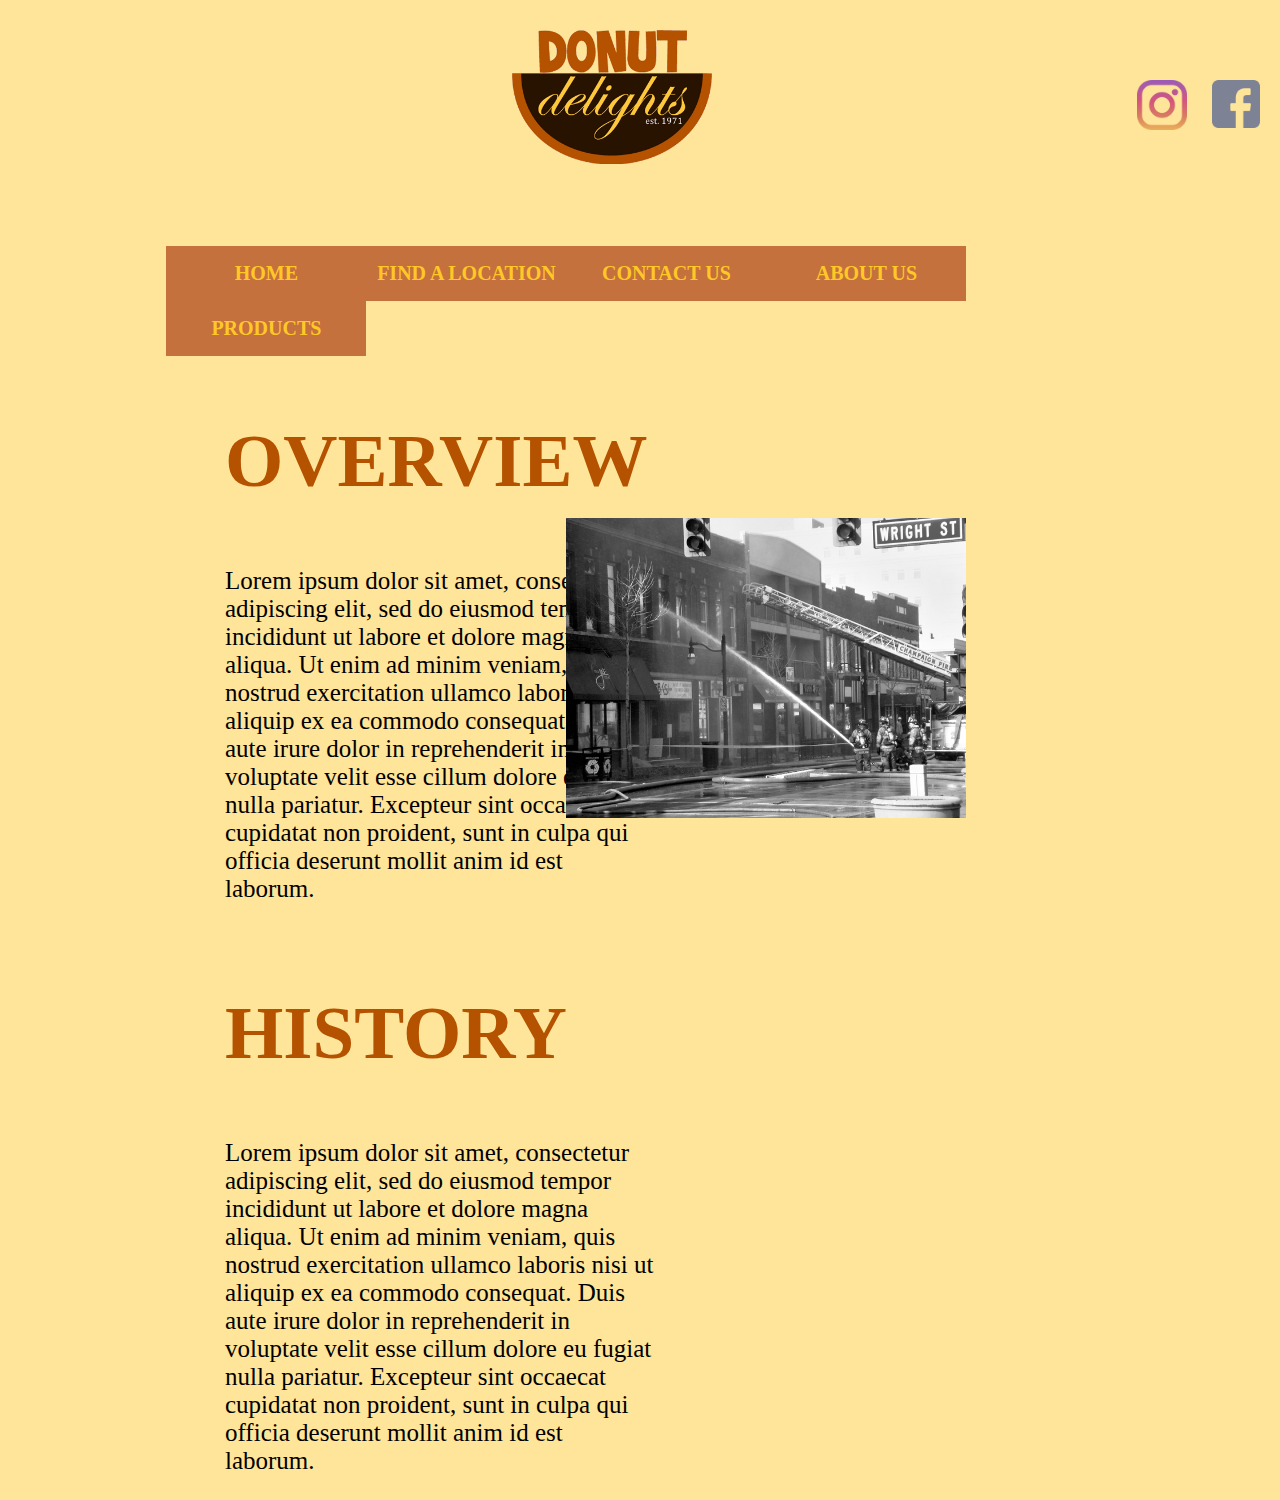
<file: about.html>
<!DOCTYPE html>
<html lang="en">
<head>
    <meta charset="UTF-8">
    <title>Donuts Delight</title>
    <link rel="stylesheet" href="css/home.css">
    <link rel="stylesheet" href="css/about.css">
    <link rel="icon" href="images/favicon.ico">
</head>
    <body>
        <header>
             <div id="socialmedia">
            <img src="images/fb.png" alt="" style="width:48px">
            <img src="images/insta.png" alt="">
            </div>
            <a href="index.html" id="logo">
            <img src="images/DDLogo.png" alt="" style="width:200px"></a>            
        </header>
        <nav id="navigation_menu">
            <ul>
                <li><a href="index.html"  class="pleasework">HOME</a></li>
                <li><a href="location.html" class="pleasework">FIND A LOCATION</a></li>
                <li><a href="contact.html" class="pleasework">CONTACT US</a></li>
                <li><a href="about.html" id="current" class="pleasework">ABOUT US</a></li>
                <li><a href="product.html" class="pleasework">PRODUCTS</a></li>
            </ul>
        </nav>
        <main>
      <img src="images/fire.jpg" alt"Fire Of 1980">
        <h2>OVERVIEW</h2>
        <p>Lorem ipsum dolor sit amet, consectetur adipiscing elit, sed do eiusmod tempor incididunt ut labore et dolore magna aliqua. Ut enim ad minim veniam, quis nostrud exercitation ullamco laboris nisi ut aliquip ex ea commodo consequat. Duis aute irure dolor in reprehenderit in voluptate velit esse cillum dolore eu fugiat nulla pariatur. Excepteur sint occaecat cupidatat non proident, sunt in culpa qui officia deserunt mollit anim id est laborum.</p>
        <h2 id="second">HISTORY</h2>
        <p>Lorem ipsum dolor sit amet, consectetur adipiscing elit, sed do eiusmod tempor incididunt ut labore et dolore magna aliqua. Ut enim ad minim veniam, quis nostrud exercitation ullamco laboris nisi ut aliquip ex ea commodo consequat. Duis aute irure dolor in reprehenderit in voluptate velit esse cillum dolore eu fugiat nulla pariatur. Excepteur sint occaecat cupidatat non proident, sunt in culpa qui officia deserunt mollit anim id est laborum.</p>
          
        </main>
        <footer>

        </footer>
    
    </body>
</html>
</file>
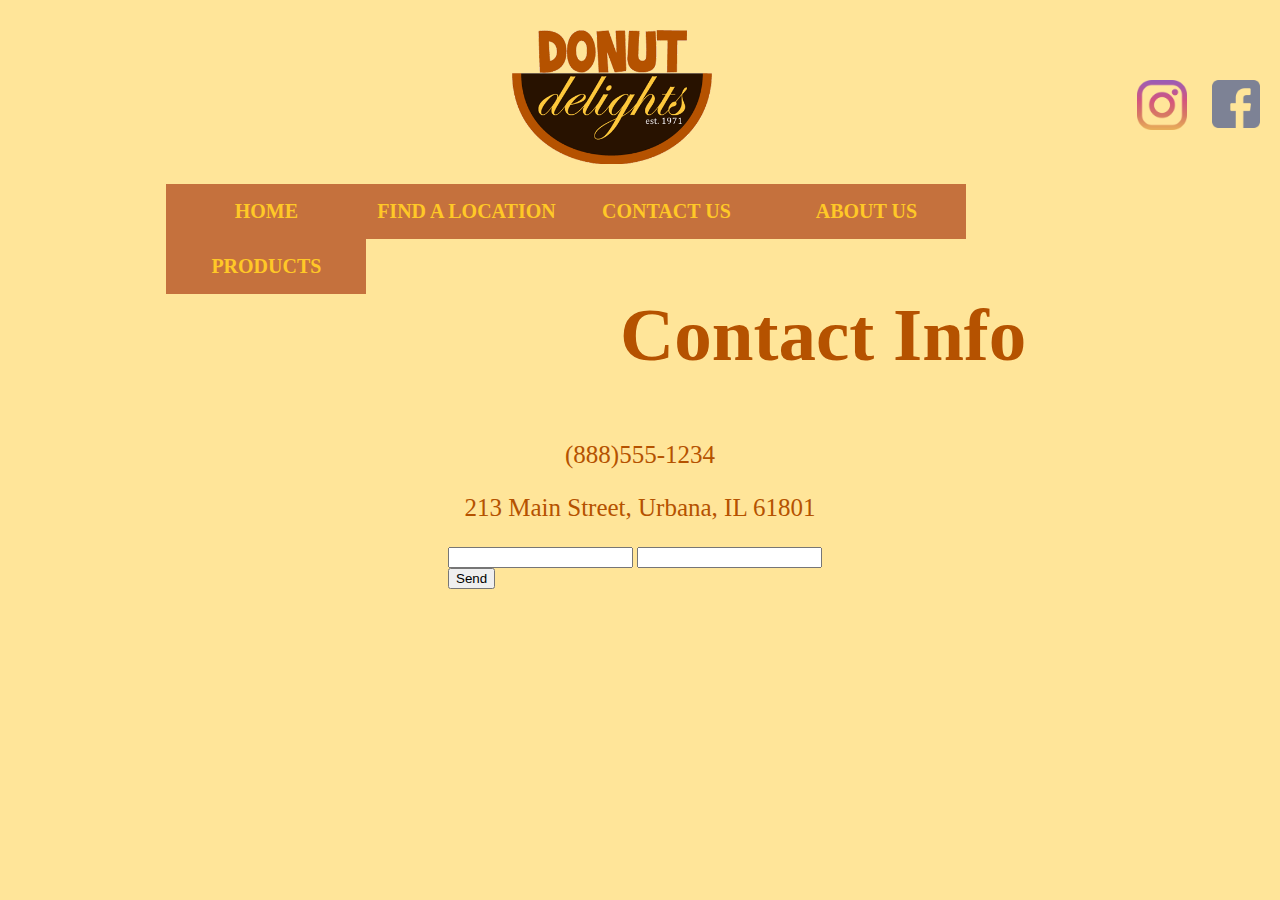
<file: contact.html>
<!DOCTYPE html>
<html lang="en">
<head>
    <meta charset="UTF-8">
    <title>Donuts Delight</title>
    <link rel="stylesheet" href="css/home.css">
    <link rel="stylesheet" href="css/contact.css">
    <link rel="icon" href="images/favicon.ico">
</head>
    <body>
        <header>
             <div id="socialmedia">
            <img src="images/fb.png" alt="" style="width:48px">
            <img src="images/insta.png" alt="">
            </div>
            <a href="index.html" id="logo">
            <img src="images/DDLogo.png" alt="" style="width:200px"></a>            
        
        <nav id="navigation_menu">
            <ul>
                <li><a href="index.html"  class="pleasework">HOME</a></li>
                <li><a href="location.html" class="pleasework">FIND A LOCATION</a></li>
                <li><a href="contact.html" id="current" class="pleasework">CONTACT US</a></li>
                <li><a href="about.html" class="pleasework">ABOUT US</a></li>
                <li><a href="product.html" class="pleasework">PRODUCTS</a></li>
            </ul>
        </nav>
    </header>
        <main>
                <h2>Contact Info</h2>
                <p>(888)555-1234         </p>
                <p>213 Main Street, Urbana, IL 61801</p>
                <form action="https://formspree.io/contact@donutdelights.com"
                method="POST">
              <input type="text" name="name">
              <input type="email" name="_replyto">
              <input type="submit" value="Send">
              </form>
        </main>
        <footer>

        </footer>
    
    </body>
</html>
</file>
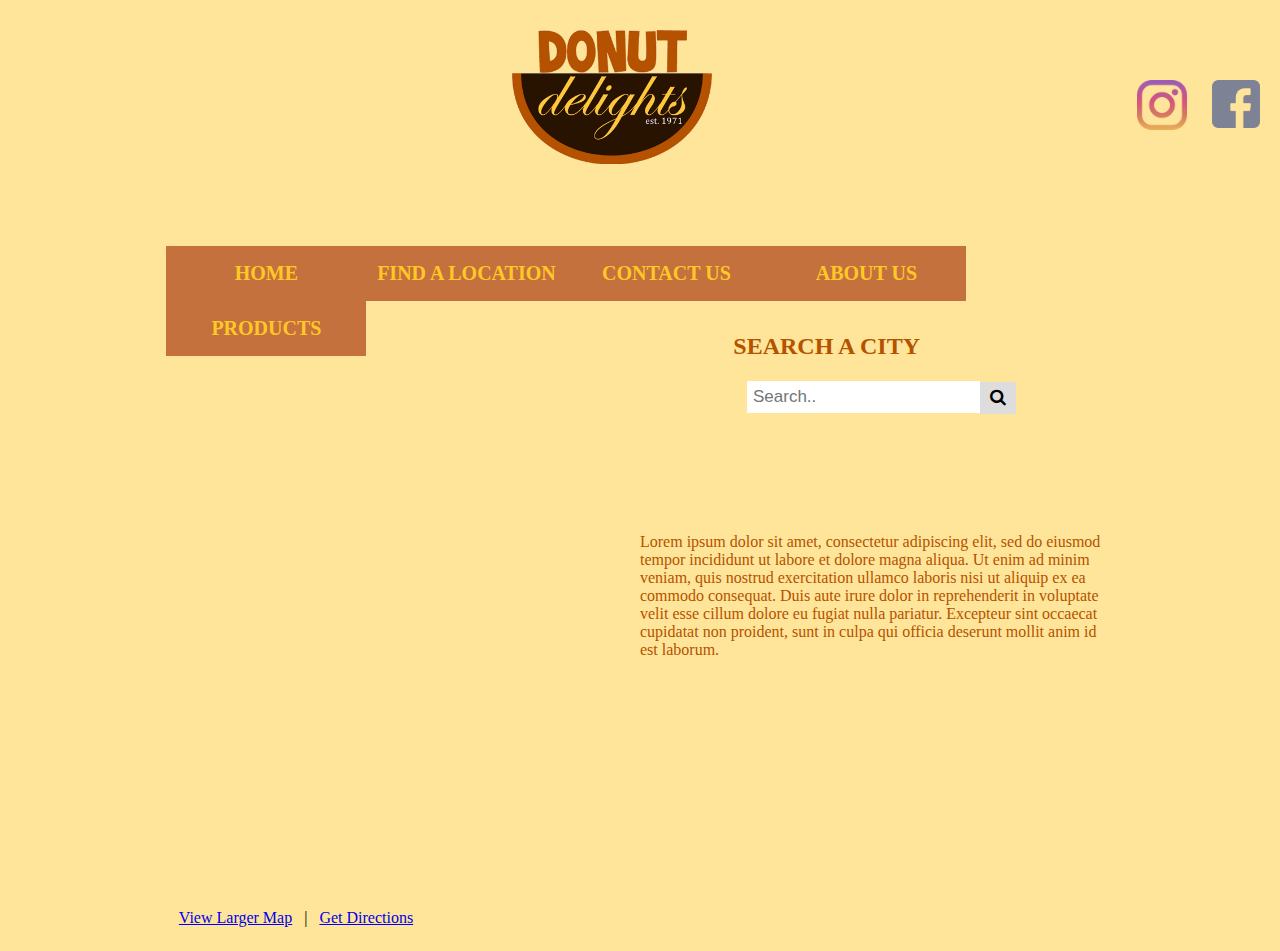
<file: location.html>
<!DOCTYPE html>
<html lang="en">
<head>
    <meta charset="UTF-8">
    <title>Donuts Delight</title>
    <link rel="stylesheet" href="css/home.css">
    <link rel="stylesheet" href="css/location.css">
    <link rel="icon" href="images/favicon.ico">
    <link rel="stylesheet" href="https://cdnjs.cloudflare.com/ajax/libs/font-awesome/4.7.0/css/font-awesome.min.css">
</head>
    <body>
        <header>
             <div id="socialmedia">
            <img src="images/fb.png" alt="" style="width:48px">
            <img src="images/insta.png" alt="">
            </div>
            <a href="index.html" id="logo">
            <img src="images/DDLogo.png" alt="" style="width:200px"></a>            
        </header>
        <nav id="navigation_menu">
            <ul>
                <li><a href="index.html" class="pleasework">HOME</a></li>
                <li><a href="location.html"  id="current" class="pleasework">FIND A LOCATION</a></li>
                <li><a href="contact.html" class="pleasework">CONTACT US</a></li>
                <li><a href="about.html" class="pleasework">ABOUT US</a></li>
                <li><a href="product.html" class="pleasework">PRODUCTS</a></li>
            </ul>
        </nav>
        <main>
                <div>
                        <iframe width="400" height="550" frameborder="0" src="https://www.bing.com/maps/embed?h=550&w=400&cp=40.11227071367478~-88.20835921536857&lvl=16&typ=d&sty=r&src=SHELL&FORM=MBEDV8" scrolling="no">
                        </iframe>
                        <div style="white-space: nowrap; text-align: center; width: 400px; padding: 6px 0; margin-top:-3em; margin-left: 6em;">
                           <a id="largeMapLink" target="_blank" href="https://www.bing.com/maps?cp=40.11227071367478~-88.20835921536857&amp;sty=r&amp;lvl=16&amp;FORM=MBEDLD">View Larger Map</a> &nbsp; | &nbsp;
                           <a id="dirMapLink" target="_blank" href="https://www.bing.com/maps/directions?cp=40.11227071367478~-88.20835921536857&amp;sty=r&amp;lvl=16&amp;rtp=~pos.40.11227071367478_-88.20835921536857____&amp;FORM=MBEDLD">Get Directions</a>
                       </div>
                   </div> 
                   <h2 style="margin-right: 15em">SEARCH A CITY</h2>
                   <div class="search-container">
                           <form action="/action_page.php">
                          <input type="text" placeholder="Search.." name="search">
                          <button type="submit"><i class="fa fa-search"></i></button>
                        </form>
                        </div>
                        <p>Lorem ipsum dolor sit amet, consectetur adipiscing elit, sed do eiusmod tempor incididunt ut labore et dolore magna aliqua. Ut enim ad minim veniam, quis nostrud exercitation ullamco laboris nisi ut aliquip ex ea commodo consequat. Duis aute irure dolor in reprehenderit in voluptate velit esse cillum dolore eu fugiat nulla pariatur. Excepteur sint occaecat cupidatat non proident, sunt in culpa qui officia deserunt mollit anim id est laborum.</p>
                    
        </main>
        <footer>

        </footer>
    
    </body>
</html>
</file>
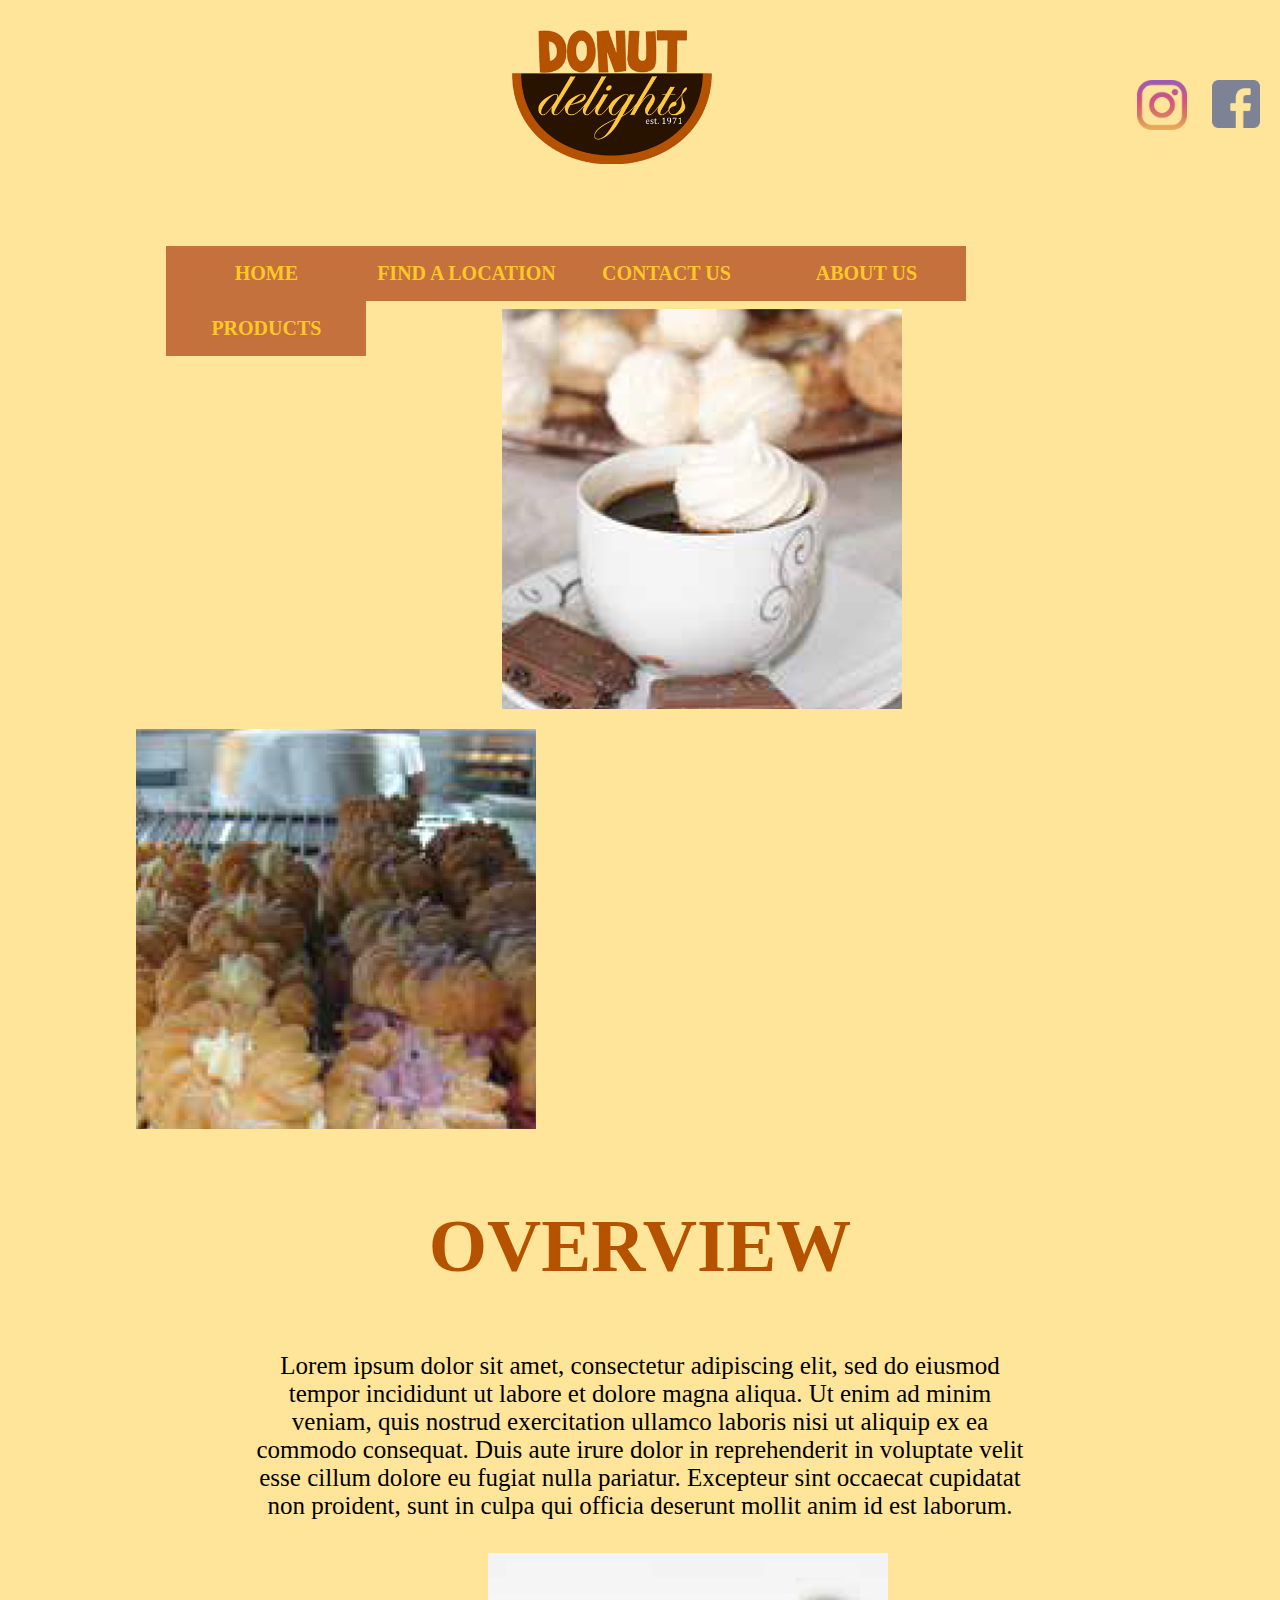
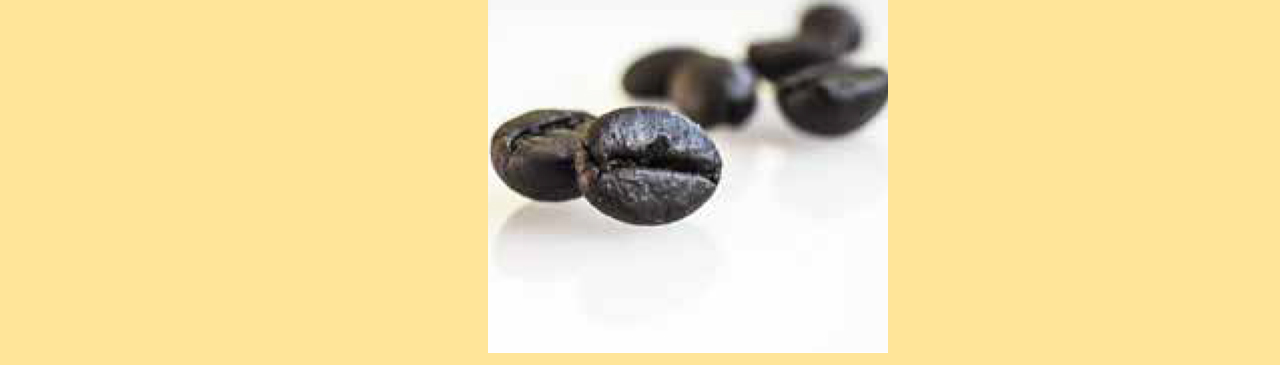
<file: product.html>
<!DOCTYPE html>
<html lang="en">
<head>
    <meta charset="UTF-8">
    <title>Donuts Delight</title>
    <link rel="stylesheet" href="css/home.css">
    <link rel="stylesheet" href="css/products.css">
    <link rel="icon" href="images/favicon.ico">
</head>
    <body>
        <header>
             <div id="socialmedia">
            <img src="images/fb.png" alt="" style="width:48px">
            <img src="images/insta.png" alt="">
            </div>
            <a href="index.html" id="logo">
            <img src="images/DDLogo.png" alt="" style="width:200px"></a>            
        </header>
        <nav id="navigation_menu">
            <ul>
                <li><a href="index.html" id="current" class="pleasework">HOME</a></li>
                <li><a href="location.html" class="pleasework">FIND A LOCATION</a></li>
                <li><a href="contact.html" class="pleasework">CONTACT US</a></li>
                <li><a href="about.html" class="pleasework">ABOUT US</a></li>
                <li><a href="product.html" class="pleasework">PRODUCTS</a></li>
            </ul>
        </nav>
        <main>
            <div id="before">
                <img src="images/about1.jpg" alt"" > 
                <img src="images/about2.jpg" alt"" > </div>               
                <h2>OVERVIEW</h2>
                <p>Lorem ipsum dolor sit amet, consectetur adipiscing elit, sed do eiusmod tempor incididunt ut labore et dolore magna aliqua. Ut enim ad minim veniam, quis nostrud exercitation ullamco laboris nisi ut aliquip ex ea commodo consequat. Duis aute irure dolor in reprehenderit in voluptate velit esse cillum dolore eu fugiat nulla pariatur. Excepteur sint occaecat cupidatat non proident, sunt in culpa qui officia deserunt mollit anim id est laborum.</p>
                <img src="images/about3.jpg" alt"" style="margin-left:30em; margin-right:0; ">      
        </main>
        <footer>

        </footer>
    
    </body>
</html>
</file>
<file: css/home.css>
body{
    margin:0;
    background-color: #ffe599;
}

header{
    height:200px;
}
#logo{
    width: 20%;
    display: block;
    margin-left: auto;
    margin-right: auto;
    margin-top: 30px;
}
#socialmedia img{
    float: right;
    margin-right: 15px;
    width: 50px;
    padding: 10px 5px;
    margin-top: 40px;
    opacity: .7;
}
#navigation_menu ul{
    list-style-type: none;
    width: 74%;
    margin-left: auto;
    margin-right: auto;
	padding: 0;
}

#navigation_menu ul li{
	float: left;
}

#navigation_menu ul li a{
    display: block;
    width: 200px;
    text-align: center;
    padding: .8em 0;
    text-decoration: none;
    font-weight: bold;
	background-color: #c5713d;
	color: #ffc827;
    font-family: 'Franklin Gothic Medium';
    font-size: 20px
}

#navigation_menu  a.current, #navigation_menu a:hover {
	color: #efb12d;
}

#current{
    color: #efb12d;
}
</file>
<file: css/about.css>
main img{
    width:400px;
    position: absolute;
    margin-left: -25em;
margin-top: 17em;
}
h2 {
font-family: 'Franklin Gothic Medium';
font-size: 25px;
color: #b55200;
text-align: left;
font-size: 75px;
margin-left: 3em;
margin-right: 15em;
margin-bottom: .5em;
float: left;
}
p{font-family: 'Franklin Gothic Medium';
    font-size: 25px;
    color: black;
    text-align: left;
    font-size: 25px;
    margin-left: 9em;
    margin-right: 25em;
    float: left;
    }
</file>
<file: css/contact.css>
form{
    width:30%;
    margin-left: auto;
    margin-right: auto;
}
h2, p{
    font-family: 'Franklin Gothic Medium';
    font-size: 25px;
    color: #b55200;
    text-align: center;
    
}
h2{
    font-size: 75px
}
</file>
<file: css/location.css>
iframe{
    margin: 3em 11em;
}

.search-container {
    float: right;
  }
  form{
    margin-top: -35em;
    margin-right: 8em;
}
  
input[type=text] {
    padding: 6px;
    margin-top: 8px;
    font-size: 17px;
    border: none;
  }
.search-container button {
    float: right;
    padding: 6px 10px;
    margin-top: .5em;
    margin-right: 8em;
    background: #ddd;
    font-size: 17px;
    border: none;
    cursor: pointer;
  }
  
.search-container button:hover {
    background: #ccc;
  }
main h2, main p{
      float: right;
      font-family: 'Franklin Gothic Medium';
      margin-top: -25em;
      margin-left: 50%;
      margin-right: 11em;
      color: #b55200
  }
</file>
<file: css/products.css>
main img{
    padding: .5em;
    margin-left: 8em;
    margin-right: 8em;
}
h2 {
font-family: 'Franklin Gothic Medium';
font-size: 25px;
color: #b55200;
text-align: center;
font-size: 75px;
}

p{font-family: 'Franklin Gothic Medium';
    font-size: 25px;
    color: black;
    text-align: center;
    font-size: 25px;
    margin-left: 10em;
margin-right: 10em;
}
</file>
